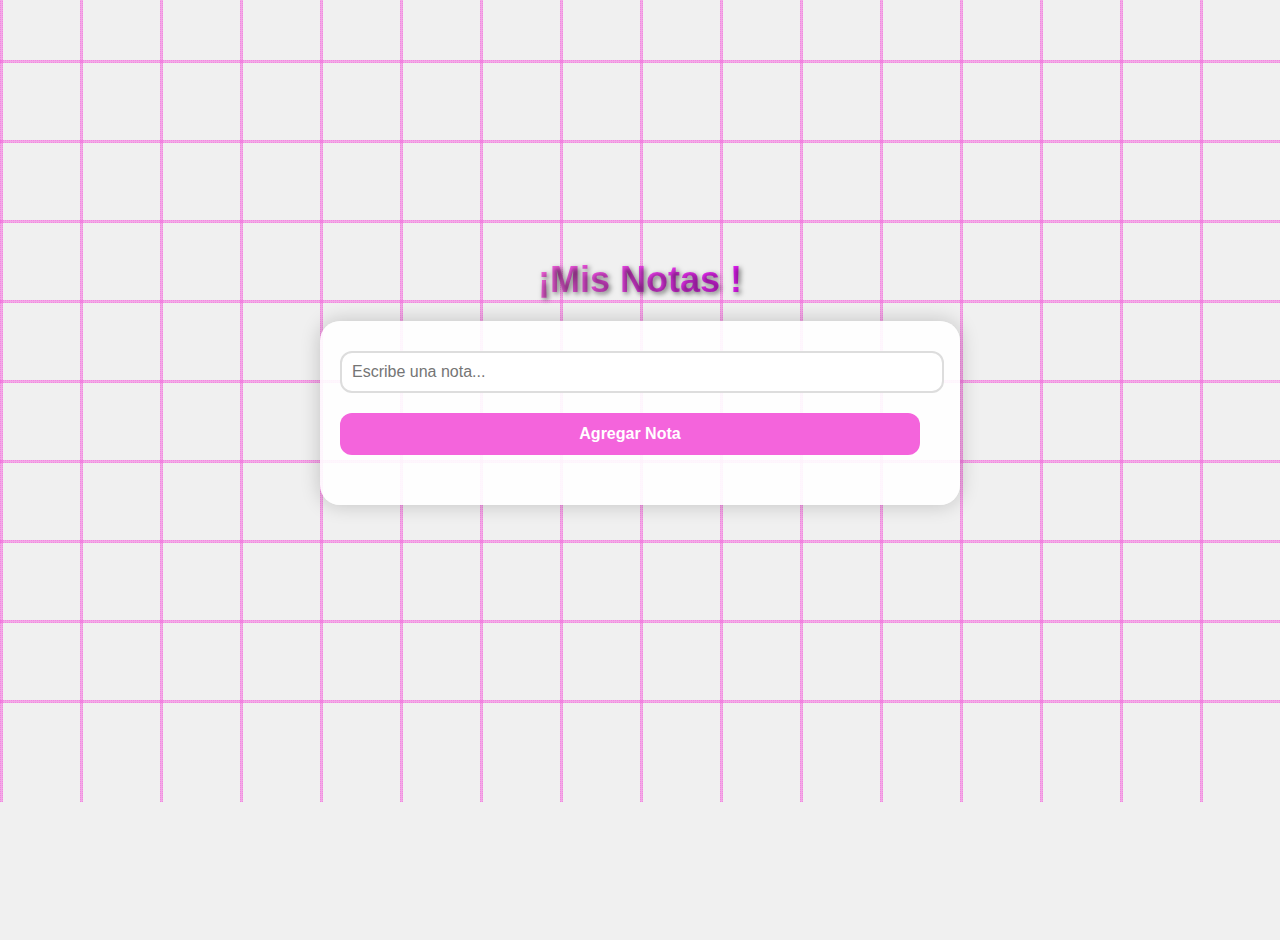
<file: index.html>
<!DOCTYPE html>
<html lang="en">
<head>
    <meta charset="UTF-8">
    <meta name="viewport" content="width=device-width, initial-scale=1.0">
    <title>Aplicación de Notas</title>
    <link rel="stylesheet" href="styles.css">
</head>
<body>
    <h1>¡Mis Notas !</h1>
    <div class="note-container">
        <input type="text" id="noteInput" placeholder="Escribe una nota...">
        <button id="addNoteButton">Agregar Nota</button>
        <ul id="noteList" class="note-list"></ul>
    </div>

    <div class="background-lines" id="backgroundLines"></div>

    <script src="script.js"></script>
</body>
</html>
</file>
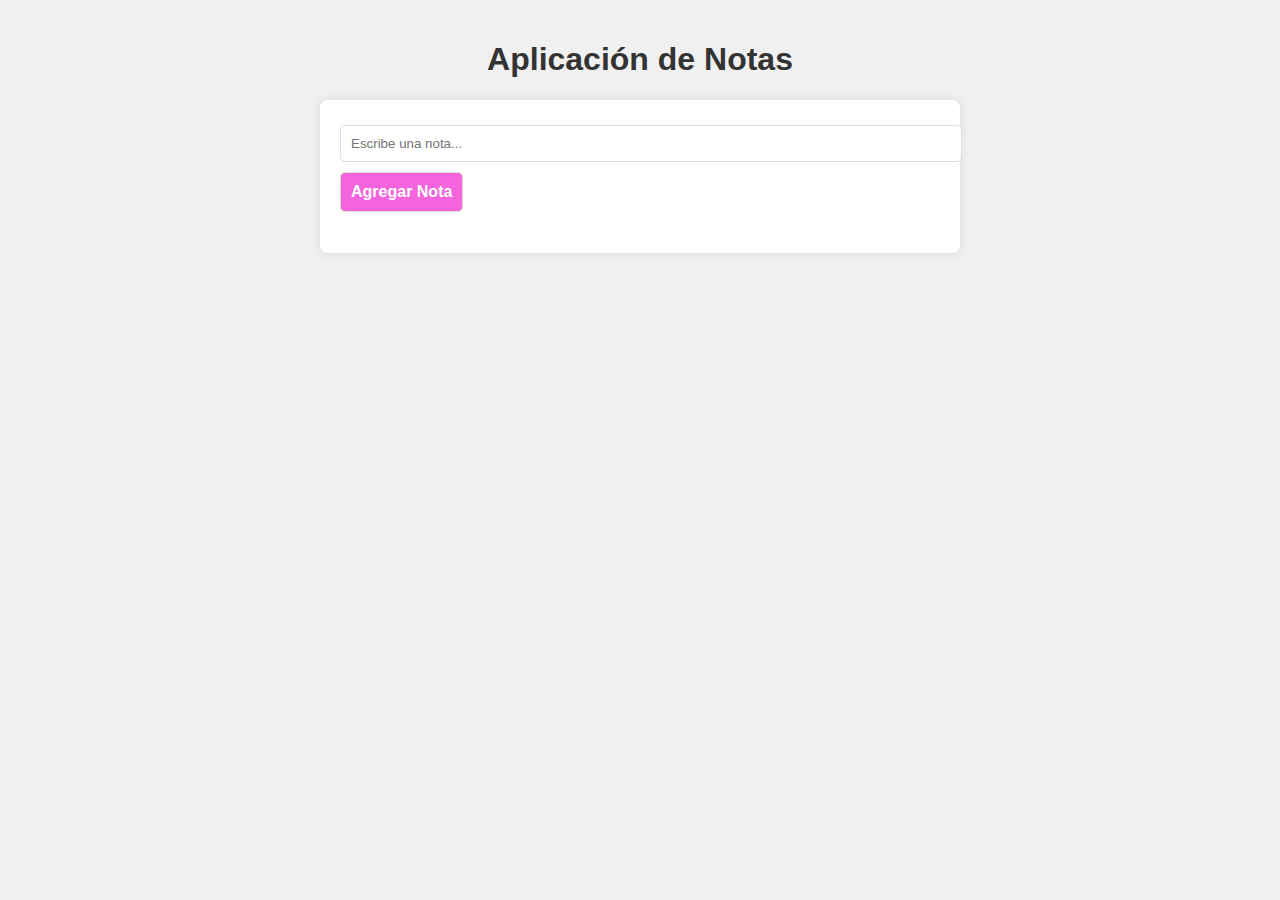
<file: GuardarNotas.html>
<!DOCTYPE html>
<html lang="en">
<head>
    <meta charset="UTF-8">
    <meta name="viewport" content="width=device-width, initial-scale=1.0">
    <title>Aplicación de Notas</title>
    <style>
        body {
            font-family: 'Arial', sans-serif;
            background-color: #f0f0f0;
            display: flex;
            flex-direction: column;
            align-items: center;
            margin: 0;
            padding: 20px;
        }

        h1 {
            color: #333;
        }

        .note-container {
            width: 100%;
            max-width: 600px;
            background-color: #fff;
            padding: 20px;
            border-radius: 8px;
            box-shadow: 0 0 10px rgba(0, 0, 0, 0.1);
        }

        .note-container input {
            width: 100%;
            padding: 10px;
            margin: 5px 0;
            border: 1px solid #ddd;
            border-radius: 5px;
        }

        .note-container button {
            padding: 10px;
            margin: 5px 0;
            border: 1px solid #ddd;
            border-radius: 5px;
            background-color: #f464dc;
            color: white;
            cursor: pointer;
            transition: background-color 0.3s, transform 0.3s;
            font-size: 16px;
            font-weight: bold;
            width: auto; /* Ajuste de ancho automático */
        }

        .note-container button:hover {
            background-color: #e71dfa;
            transform: scale(1.05);
        }

        .note-list {
            list-style: none;
            padding: 0;
        }

        .note-list li {
            background-color: #f9f9f9;
            margin: 5px 0;
            padding: 10px;
            border-radius: 5px;
            display: flex;
            justify-content: space-between;
            align-items: center;
        }

        .note-list button {
            background-color: #dc3545;
            color: white;
            border: none;
            padding: 5px;
            border-radius: 5px;
            cursor: pointer;
            transition: background-color 0.3s;
            font-size: 12px; /* Tamaño de fuente más pequeño */
            width: auto; /* Ajuste de ancho automático */
        }

        .note-list button:hover {
            background-color: #c82333;
        }
    </style>
</head>
<body>
    <h1>Aplicación de Notas</h1>
    <div class="note-container">
        <input type="text" id="noteInput" placeholder="Escribe una nota...">
        <button id="addNoteButton">Agregar Nota</button>
        <ul id="noteList" class="note-list"></ul>
    </div>

    <script>
        document.addEventListener('DOMContentLoaded', () => {
            const noteInput = document.getElementById('noteInput');
            const addNoteButton = document.getElementById('addNoteButton');
            const noteList = document.getElementById('noteList');

            // Cargar notas desde localStorage
            const notes = JSON.parse(localStorage.getItem('notes')) || [];

            function renderNotes() {
                noteList.innerHTML = '';
                notes.forEach((note, index) => {
                    const li = document.createElement('li');
                    li.textContent = note;
                    const deleteButton = document.createElement('button');
                    deleteButton.textContent = '✖';
                    deleteButton.addEventListener('click', () => {
                        notes.splice(index, 1);
                        localStorage.setItem('notes', JSON.stringify(notes));
                        renderNotes();
                    });
                    li.appendChild(deleteButton);
                    noteList.appendChild(li);
                });
            }

            addNoteButton.addEventListener('click', () => {
                const note = noteInput.value.trim();
                if (note) {
                    notes.push(note);
                    localStorage.setItem('notes', JSON.stringify(notes));
                    renderNotes();
                    noteInput.value = '';
                }
            });

            renderNotes();
        });
    </script>
</body>
</html>
</file>
<file: styles.css>
body {
    font-family: 'Arial', sans-serif;
    background-color: #f0f0f0;
    display: flex;
    flex-direction: column;
    align-items: center;
    justify-content: center;
    margin: -100px 0;
    padding: 20px;
    position: relative;
    overflow: hidden;
    height: 100vh;
}

h1 {
    position: relative;
    z-index: 2;
    color: #333;
    text-shadow: 2px 2px 5px rgba(0, 0, 0, 0.5);
    margin-bottom: 20px;
    animation: slide-in 1s ease-out;
    font-size: 36px;
    background: linear-gradient(90deg, #f464dc, #e71dfa);
    -webkit-background-clip: text;
    color: transparent;
}

@keyframes slide-in {
    from { transform: translateY(-20px); opacity: 0; }
    to { transform: translateY(0); opacity: 1; }
}

.note-container {
    width: 100%;
    max-width: 600px;
    background-color: rgba(255, 255, 255, 0.9);
    padding: 20px;
    border-radius: 20px;
    box-shadow: 0 0 20px rgba(0, 0, 0, 0.2);
    transition: transform 0.3s, background-color 0.3s;
    position: relative;
    z-index: 1;
}

.note-container:hover {
    transform: scale(1.03);
    background-color: rgba(249, 162, 235, 0.3);
}

.note-container input {
    width: 580px;
    padding: 10px;
    margin: 10px 0;
    border: 2px solid #ddd;
    border-radius: 12px;
    transition: border-color 0.3s;
    font-size: 16px;
}

.note-container input:focus {
    border-color: #f464dc;
    outline: none;
}

.note-container button {
    width: 100%;
    max-width: 580px;
    padding: 12px;
    margin: 10px 0;
    border: none;
    border-radius: 12px;
    background-color: #f464dc;
    color: white;
    cursor: pointer;
    transition: background-color 0.3s, transform 0.3s;
    font-size: 16px;
    font-weight: bold;
    text-align: center;
}

.note-list {
    list-style: none;
    padding: 0;
    margin-top: 20px;
}

.note-list li {
    background-color: #f9f9f9;
    margin: 8px 0;
    padding: 12px;
    border-radius: 12px;
    display: flex;
    justify-content: space-between;
    align-items: center;
    transition: transform 0.2s, background-color 0.3s;
}

.note-list li:hover {
    transform: scale(1.02);
    background-color: #f0e9f8;
}

.note-list button {
    background-color: transparent;
    color: #888;
    border: none;
    padding: 5px;
    margin-left: 10px;
    font-size: 14px;
    cursor: pointer;
    border-radius: 50%;
    transition: opacity 0.3s, transform 0.3s;
    display: flex;
    justify-content: center;
    align-items: center;
}

.note-list button:hover {
    opacity: 0.7;
    transform: scale(1.1);
}

/* Estilo para el fondo de líneas */
.background-lines {
    position: absolute;
    top: 0;
    left: 0;
    width: 100%;
    height: 100%;
    z-index: 0;
    overflow: hidden;
}

.line {
    position: absolute;
    background: rgba(244, 100, 220, 0.5);
    border: 1px dotted rgba(244, 100, 220, 0.5);
}

.line.vertical {
    width: 1px;
    height: 100vh;
    animation: fall-down 5s linear infinite;
}

.line.horizontal {
    width: 100vw;
    height: 1px;
    animation: slide-right 5s linear infinite;
}

@keyframes fall-down {
    0% { transform: translateY(-100vh); }
    100% { transform: translateY(100vh); }
}


@keyframes slide-right {
    0% { transform: translateX(-100vw); }
    100% { transform: translateX(100vw); }
}
@media screen and (max-width: 1024px) {
            .card {
                width: calc(50% - 40px);
            }
        }

@media screen and (max-width: 768px) {
            .card {
                width: calc(100% - 40px);
            }
        }
</file>
